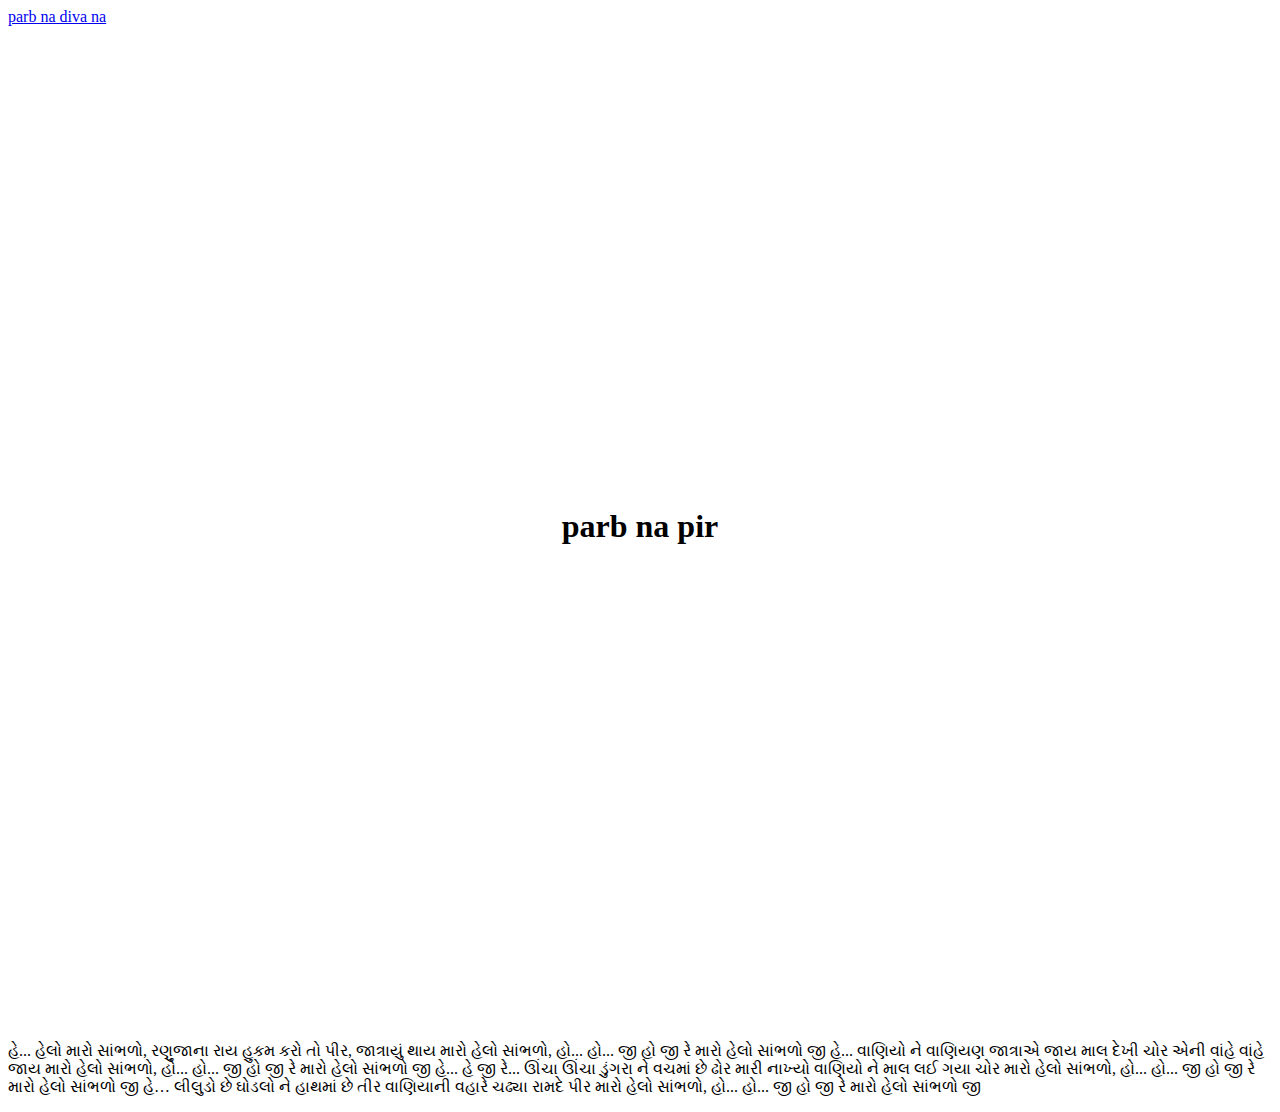
<file: index.html>
<!DOCTYPE html>
<html lang="en">
<head>
    <meta charset="UTF-8">
    <meta name="viewport" content="width=device-width, initial-scale=1.0">
    <title>Document</title>
    <link rel="stylesheet" href="prit3.css">
    <a href="parb na pir.html"> parb na diva na </a>
</head>
<body>
    <div id="pr12">
        <h1> parb na pir </h1>
    </div>
    <div id="pr23">
      <p> હે... હેલો મારો સાંભળો, રણુજાના રાય

        હુકમ કરો તો પીર, જાત્રાયું થાય
        
        મારો હેલો સાંભળો, હો... હો... જી
        
        હો જી રે મારો હેલો સાંભળો જી
        
        
        હે... વાણિયો ને વાણિયણ જાત્રાએ જાય
        
        માલ દેખી ચોર એની વાંહે વાંહે જાય
        
        મારો હેલો સાંભળો, હો... હો... જી
        
        હો જી રે મારો હેલો સાંભળો જી
        
        
        હે... હે જી રે...
        
        ઊંચા ઊંચા ડુંગરા ને વચમાં છે ઢોર
        
        મારી નાખ્યો વાણિયો ને માલ લઈ ગયા ચોર
        
        મારો હેલો સાંભળો, હો... હો... જી
        
        હો જી રે મારો હેલો સાંભળો જી
        
        
        
        હે… લીલુડો છે ઘોડલો ને હાથમાં છે તીર
        
        વાણિયાની વહારે ચઢ્યા રામદે પીર
        
        મારો હેલો સાંભળો, હો... હો... જી
        
        હો જી રે મારો હેલો સાંભળો જી</p>
    </div>
</body>
</html>
</file>
<file: prit3.css>
#pr12{
    background-image: url("https://thumbs.dreamstime.com/b/temple-ramdev-pir-its-name-parbadham-located-state-gujarat-india-183023036.jpg");
    height: 1000px;
    background-position: right;
    background-size: cover;
    display: flex;
    justify-content: center;
    align-items: center;
    background-attachment: fixed;
}
</file>
